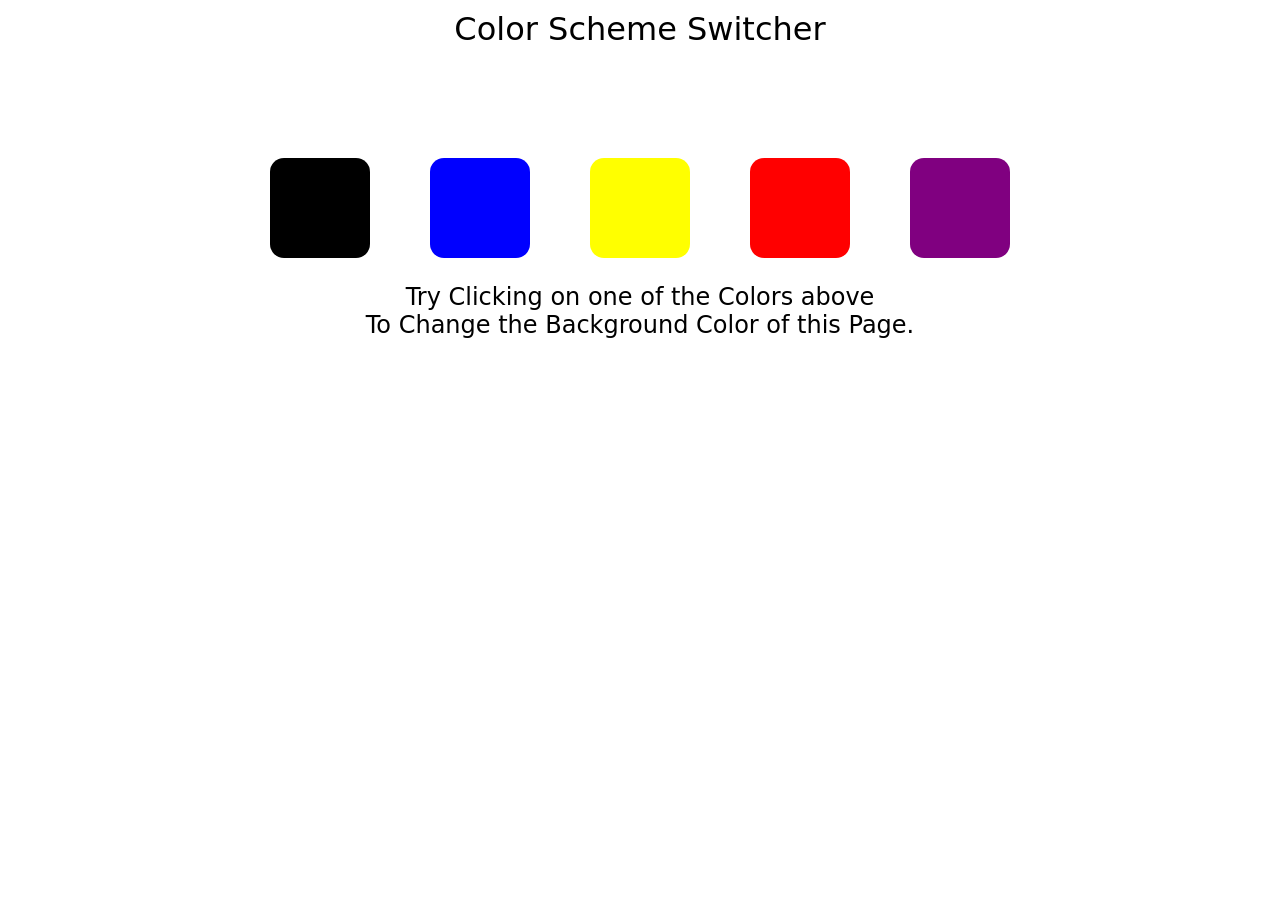
<file: projects-1/index.html>
<!DOCTYPE html>
<html lang="en">
<head>
    <meta charset="UTF-8">
    <meta name="viewport" content="width=device-width, initial-scale=1.0">
    <title>Color Picker</title>
    <link rel="stylesheet" href="style.css">
</head>
<body>
    <h1>Color Scheme Switcher</h1>
    <div class="ctn">
        <span class="button" id="black"></span>
        <span class="button" id="blue"></span>
        <span class="button" id="yellow"></span>
        <span class="button" id="red"></span>
        <span class="button" id="purple"></span>
    </div>
    <h2>Try Clicking on one of the Colors above <br>
        <span>To Change the Background Color of this Page.</span>
    </h2>



<script src="app.js">
    /* document.addEventListener("keydown", function(event) {

    if (event.key === "F12") {
        event.preventDefault();
    }

    if (event.ctrlKey && event.shiftKey && event.key === "I") {
        event.preventDefault();
    }

    if (event.ctrlKey && event.shiftKey && event.key === "J") {
        event.preventDefault();
    }

    if (event.ctrlKey && event.key === "U") {
        event.preventDefault();
    }

});

document.addEventListener("contextmenu", function(event) {
    event.preventDefault();
});*/
</script>
</body>
</html>
</file>
<file: projects-1/style.css>
*{
    padding: 0px;
    margin: 0px;
    box-sizing: border-box;
    font-family: system-ui, -apple-system, BlinkMacSystemFont, 'Segoe UI', Roboto, Oxygen, Ubuntu, Cantarell, 'Open Sans', 'Helvetica Neue', sans-serif;
}
h1{
    margin: 10px 0px;
    text-align: center;
    font-weight: 500;

}
.ctn{
    margin: 100px 0px 0px 0px;
    display: flex;
    justify-content: center;
   

}
.button{
    height: 100px;
    width: 100px;
    margin: 10px 30px;
    border-radius: 14px;
    cursor: pointer;
    transition: .3s all ease-in-out;
}
.button:nth-child(1){
    background-color: black;
}
.button:nth-child(2){
    background-color: blue;
}
.button:nth-child(3){
    background-color: yellow;
}
.button:nth-child(4){
    background-color: red;
}
.button:nth-child(5){
    background-color: purple;
}
.button:focus,
.button:hover{
    border: 2px solid grey;
}
h2{
    margin: 15px 0px;
    text-align: center;
    font-weight: 500;
}
</file>
